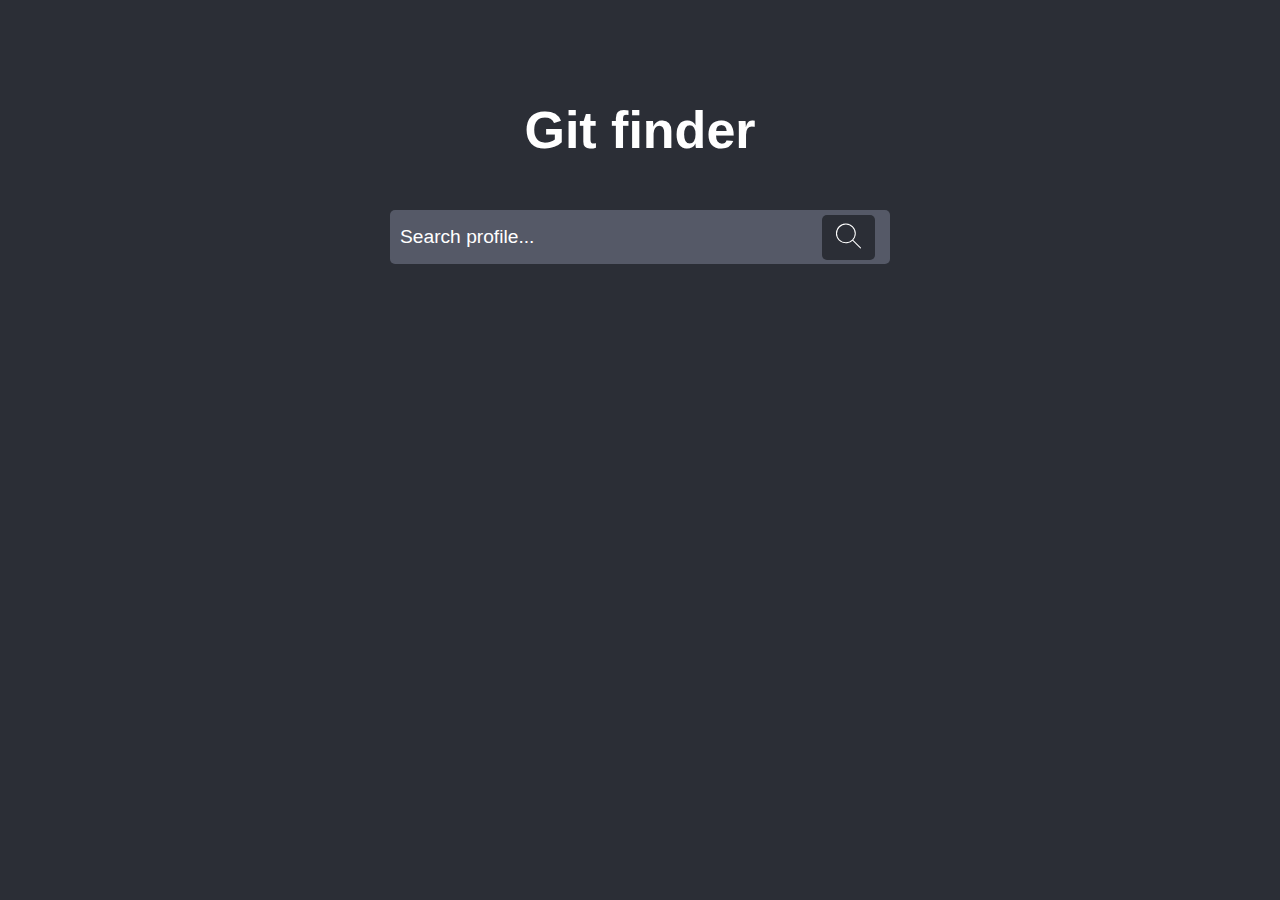
<file: index.html>
<!DOCTYPE html>
<html lang="en">
<head>
    <meta charset="UTF-8">
    <meta http-equiv="X-UA-Compatible" content="IE=edge">
    <meta name="viewport" content="width=device-width, initial-scale=1.0">
    <title>Git finder</title>
    <link rel="stylesheet" href="./css/style.css">
    <link rel="stylesheet" href="./css/reset.css">
    <link rel="shortcut icon" href="./img/GitHub-Mark-32px.png" type="image/x-icon">
    <script src="./js/index.js" defer></script>
</head>
<body>
    <div class="container-loading">
        <div class="loading"></div>
    </div>
    <main>
        <header>
            <h1>Git finder</h1>
        </header>
        <div class="container">
            <div class="finder-input">
                <input type="text" placeholder="Search profile..." id="finder">
                <button class="search-btn"><img class="icon-search" src="./img/search.svg" alt="Icon search"></button>
                <small>message</small>
            </div>
        </div>
    </main>
</body>
</html>
</file>
<file: css/style.css>
header {
    padding-top: 100px;
}

h1 {
    color: white;
    font-size: 52px;
    text-align: center;
}

.container {
    display: flex;
    justify-content: center;
    align-items: center;
}

.finder-input {
    max-width: 500px;
    font-family: 'Montserrat', sans-serif;
    width: 100%;
    display: flex;
    margin-top: 50px;
    font-weight: 500;
    position: relative;
    justify-content: center;
}

#finder {
    width: 100%;
    font-size: 1.2em;
    padding: 16px 10px;
    color: white;
    outline: 0;
    background-color: #555967;
    border-radius: 5px;
}

.search-btn {
    cursor: pointer;
    padding: 6px 14px;
    background-color: #2b2e36;
    transition: all 500ms ease;
    position: absolute;
    top: 5px;
    right: 15px;
    border-radius: 5px;
}

small {
    position: absolute;
    color: #ee5252;
    visibility: hidden;
    font-size: 0.9em;
    left: 2px;
    bottom: -23px;
    font-weight: 500;
}

.error-profile {
    visibility: visible;
    color: #ee5252;
}

#finder::placeholder {
    color: white;
}

.search-btn:hover {
    background-color: #4c505c;
    padding: 6px 18px;
    transition: all 500ms ease;
}

.icon-search {
    width: 25px;
    height: 30px;
}
</file>
